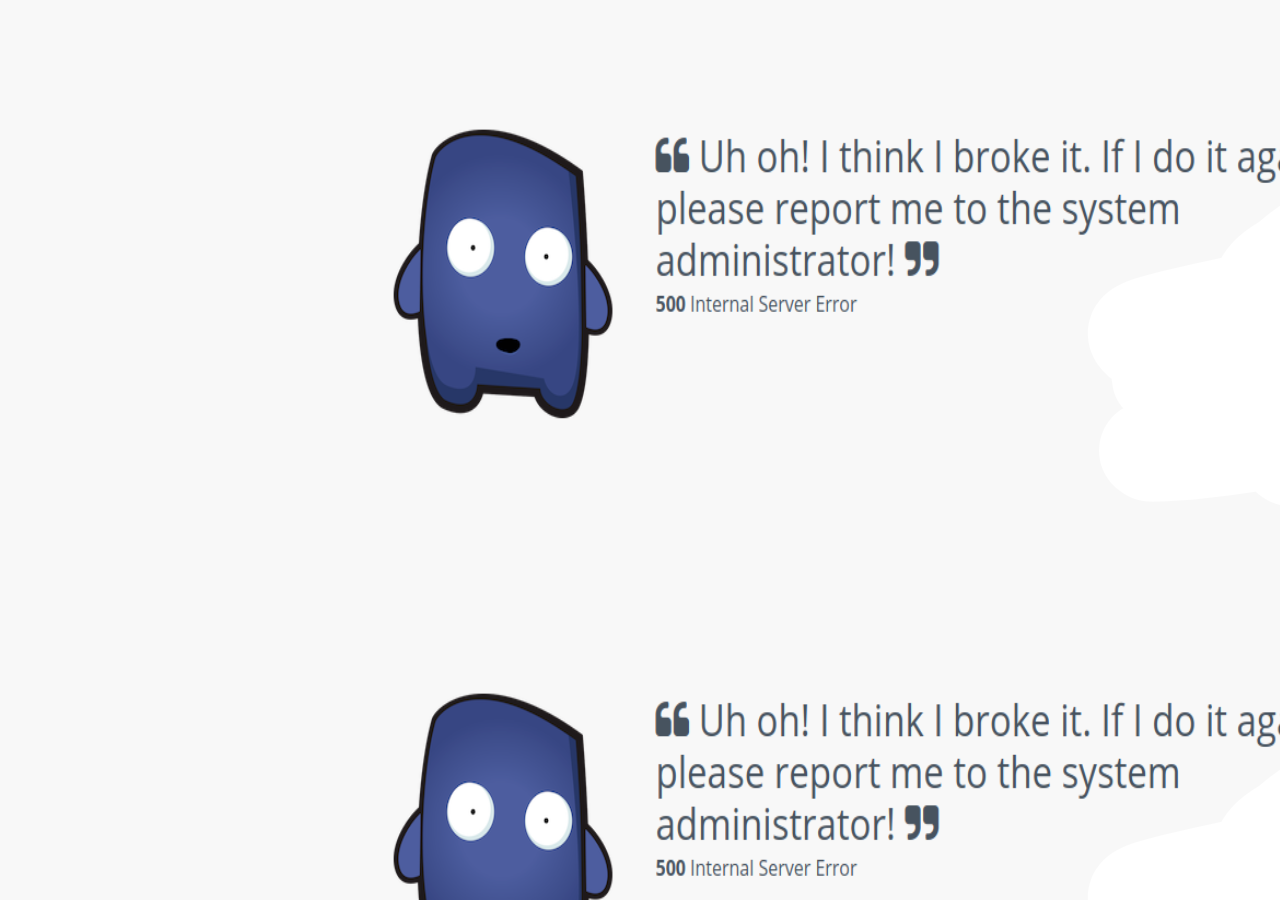
<file: templates/internal_server_error.html>
<!DOCTYPE html>
<html lang="en">
<head>
    <meta charset="UTF-8">
    <meta http-equiv="X-UA-Compatible" content="IE=edge">
    <meta name="viewport" content="width=device-width, initial-scale=1.0">
    <title>500</title>
</head>
<body>
    <style>
        body {
            background-image: url('/static/images/500.png')
        }
    </style>
</body>
</html>
</file>
